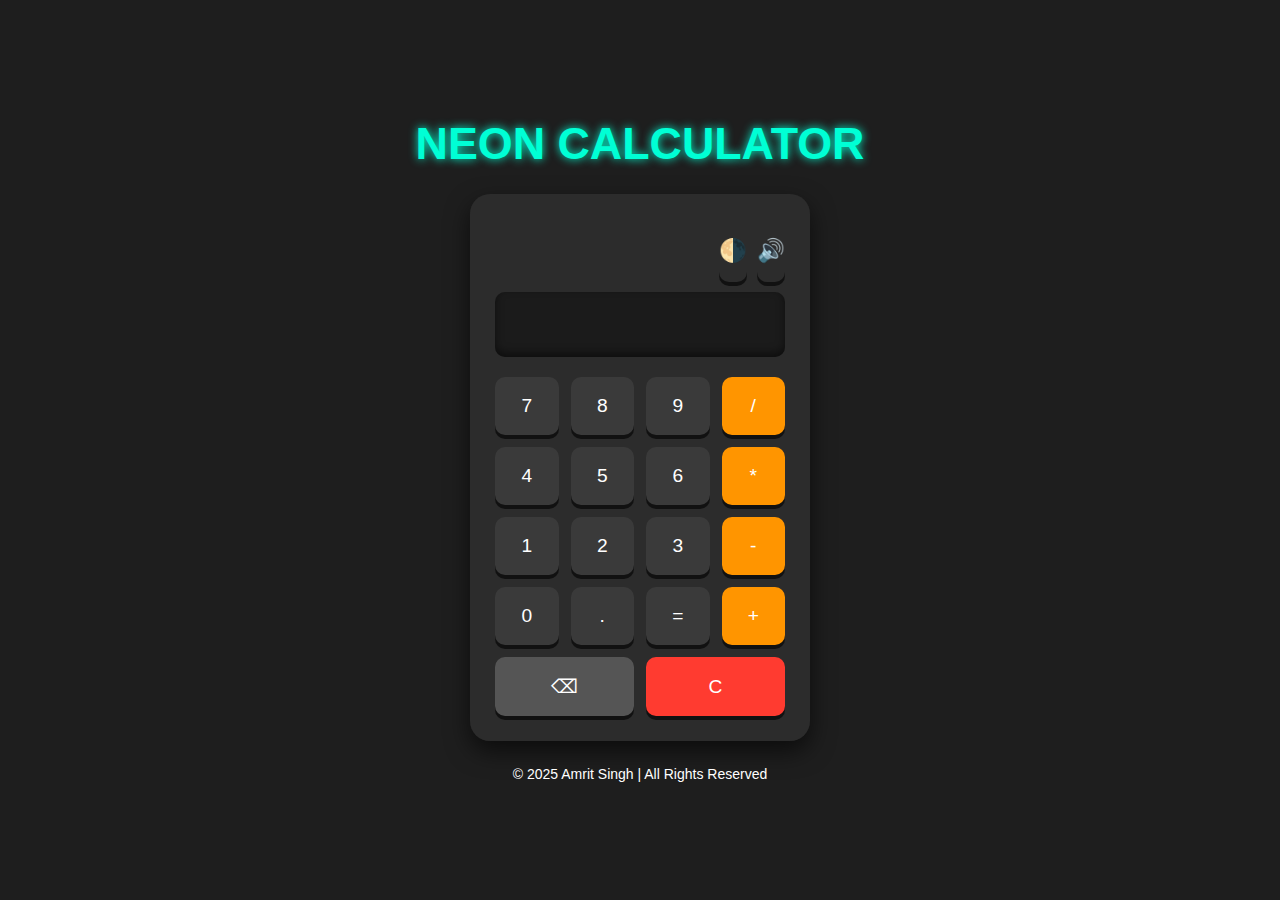
<file: index.html>
<!DOCTYPE html>
<html lang="en">
<head>
  <meta charset="UTF-8" />
  <meta name="viewport" content="width=device-width, initial-scale=1.0" />
  <title>Neon Calculator</title>
  <link rel="stylesheet" href="style.css">
</head>
<body>
  <header>
    <h2>NEON CALCULATOR</h2>
  </header>

  <section>
    <div class="calculator">
      <div class="top-bar">
        <button id="themeToggle" title="Toggle Theme">🌗</button>
        <button id="soundToggle" title="Toggle Sound">🔊</button>
      </div>

      <input type="text" id="display" readonly aria-label="Calculator display" />

      <div class="buttons">
        <button>7</button><button>8</button><button>9</button><button>/</button>
        <button>4</button><button>5</button><button>6</button><button>*</button>
        <button>1</button><button>2</button><button>3</button><button>-</button>
        <button>0</button><button>.</button><button>=</button><button>+</button>
        <button id="backspace">⌫</button>
        <button id="clear">C</button>
      </div>
    </div>
  </section>

  <footer>
    <p>© 2025 Amrit Singh | All Rights Reserved</p>
  </footer>

  <script src="script.js"></script>
</body>
</html>
</file>
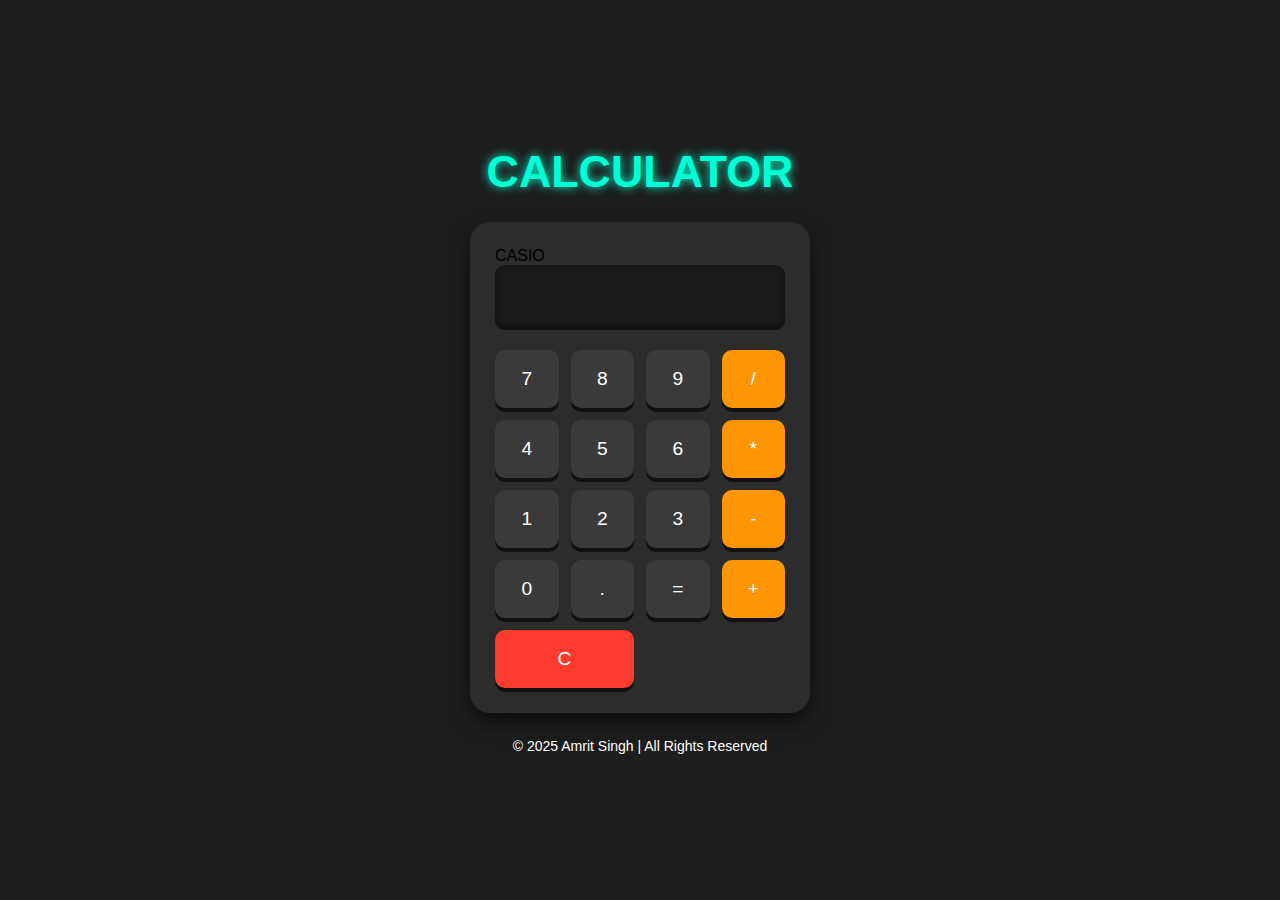
<file: calculator.html>
<!DOCTYPE html>
<html lang="en">
<head>
<meta charset="UTF-8" />
<meta name="viewport" content="width=device-width, initial-scale=1.0" />
<title>Calculator</title>
<link rel="stylesheet" href="style.css">
</head>
<body>
<header>
    <h2>CALCULATOR</h2>
</header>

<section>
    <div class="calculator">
        <label for="display" class="sr-only">CASIO </label>
        <input
        type="text"
        id="display"
        readonly
        aria-label="Calculator display"
        />
        
        <div class="buttons">
            <button>7</button>
            <button>8</button>
            <button>9</button>
            <button>/</button>
            
            <button>4</button>
            <button>5</button>
            <button>6</button>
            <button>*</button>
            
            <button>1</button>
            <button>2</button>
            <button>3</button>
    <button>-</button>
    
    <button>0</button>
    <button>.</button>
    <button>=</button>
    <button>+</button>
    
    <button id="clear">C</button>
</div>
</div>
</section>

<footer>
<p>© 2025 Amrit Singh | All Rights Reserved</p>
</footer>

<script src="script.js"></script>
</body>
</html>
</file>
<file: style.css>
:root {
  --bg: #1e1e1e;
  --calc-bg: rgba(45, 45, 45, 0.9);
  --text: #00ffd5;
  --btn-bg: #3a3a3a;
  --operator-bg: #ff9500;
  --clear-bg: #ff3b30;
  --shadow: rgba(0, 0, 0, 0.6);
}

body.light {
  --bg: #f6f6f6;
  --calc-bg: rgba(255, 255, 255, 0.9);
  --text: #007f66;
  --btn-bg: #d9d9d9;
  --operator-bg: #ff7a00;
  --clear-bg: #ff5252;
  --shadow: rgba(100, 100, 100, 0.3);
}

* {
  margin: 0;
  padding: 0;
  box-sizing: border-box;
  font-family: 'Poppins', sans-serif;
}

body {
  background: var(--bg);
  display: flex;
  flex-direction: column;
  align-items: center;
  min-height: 100vh;
  justify-content: center;
  transition: background 0.4s ease;
}

header h2 {
  font-size: 2.8rem;
  font-weight: 700;
  color: var(--text);
  text-transform: uppercase;
  text-shadow: 0 0 10px var(--text);
  margin-bottom: 25px;
  animation: glow 1.5s ease-in-out infinite alternate;
}

@keyframes glow {
  from { text-shadow: 0 0 8px var(--text), 0 0 16px rgba(0,255,213,0.5); }
  to { text-shadow: 0 0 18px var(--text), 0 0 30px rgba(0,255,213,0.8); }
}

.calculator {
  background: var(--calc-bg);
  padding: 25px;
  border-radius: 20px;
  width: 340px;
  box-shadow: 0 10px 25px var(--shadow);
  transition: all 0.3s ease;
}

.top-bar {
  display: flex;
  justify-content: flex-end;
  margin-bottom: 10px;
}

.top-bar button {
  background: none;
  border: none;
  color: var(--text);
  font-size: 1.4rem;
  margin-left: 10px;
  cursor: pointer;
  transition: transform 0.2s ease;
}

.top-bar button:hover {
  transform: scale(1.2);
}

#display {
  width: 100%;
  height: 65px;
  margin-bottom: 20px;
  padding: 0 15px;
  font-size: 2rem;
  text-align: right;
  border-radius: 10px;
  border: none;
  background: #1b1b1b;
  color: var(--text);
  box-shadow: inset 0 -4px 8px rgba(0,0,0,0.5);
}

.buttons {
  display: grid;
  grid-template-columns: repeat(4, 1fr);
  gap: 12px;
}

button {
  padding: 18px 0;
  font-size: 1.2rem;
  border: none;
  border-radius: 10px;
  background: var(--btn-bg);
  color: #fff;
  cursor: pointer;
  box-shadow: 0 4px var(--shadow);
  transition: all 0.2s ease;
}

button:hover {
  transform: translateY(-2px);
  filter: brightness(1.2);
}

button:active {
  transform: translateY(2px);
  box-shadow: inset 0 2px 6px var(--shadow);
}

button:nth-child(4n),
button:nth-child(8n),
button:nth-child(12n),
button:nth-child(16n) {
  background: var(--operator-bg);
}

#clear {
  grid-column: span 2;
  background: var(--clear-bg);
}

#backspace {
  grid-column: span 2;
  background: #555;
}

footer {
  margin-top: 25px;
  color: #fff;
  font-size: 14px;
  text-align: center;
}

@media (max-width: 400px) {
  .calculator {
    width: 90%;
  }
  header h2 {
    font-size: 2rem;
  }
  #display {
    font-size: 1.6rem;
  }
  button {
    font-size: 1rem;
    padding: 15px 0;
  }
}
</file>
